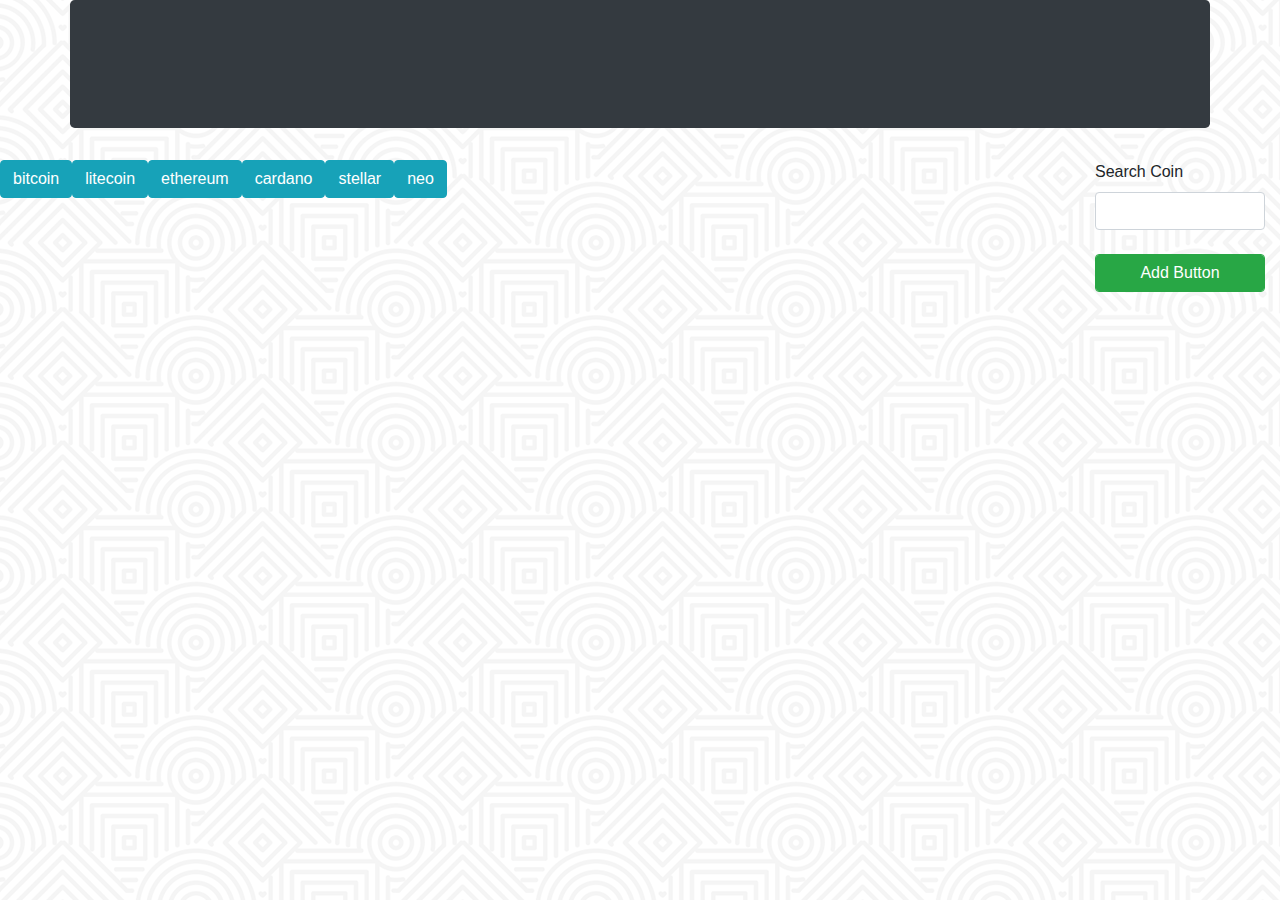
<file: branches/index.html>
<!DOCTYPE html>
<html lang="en">

<head>
    <meta charset="UTF-8">
    <meta name="viewport" content="width=device-width, initial-scale=1.0">
    <meta http-equiv="X-UA-Compatible" content="ie=edge">
    <script src="https://cdnjs.cloudflare.com/ajax/libs/jquery/3.2.1/jquery.min.js"></script>
    <link rel="stylesheet" href="https://cdnjs.cloudflare.com/ajax/libs/twitter-bootstrap/4.0.0/css/bootstrap.css">
    <link rel="stylesheet" type="text/css" href="assets/css/style.css">
    <title>CryptoLink App</title>
</head>

<body>
    <div id="coinPrice" class="jumbotron bg-dark text-white text-center container"></div>
    <div class="container form-group" id="coinSearchForm">
        <label for="coinInput">Search Coin</label>
        <input class="form-control" type="text" id="coinInput">
        <br>
        <input type="submit" id="addCoin" class="form-control btn btn-success" value="Add Button">
    </div>

    <div id="coinButtonView"></div>

    <script src="assets/javascript/logic.js"></script>
</body>

</html>
</file>
<file: branches/assets/css/style.css>
body {
    background: url("../images/hypnotize.png");
    font-family: Arial, "Helvetica Neue", Helvetica, sans-serif;
}
#coinSearchForm {
    width: 200px;
    float: right;
}
</file>
